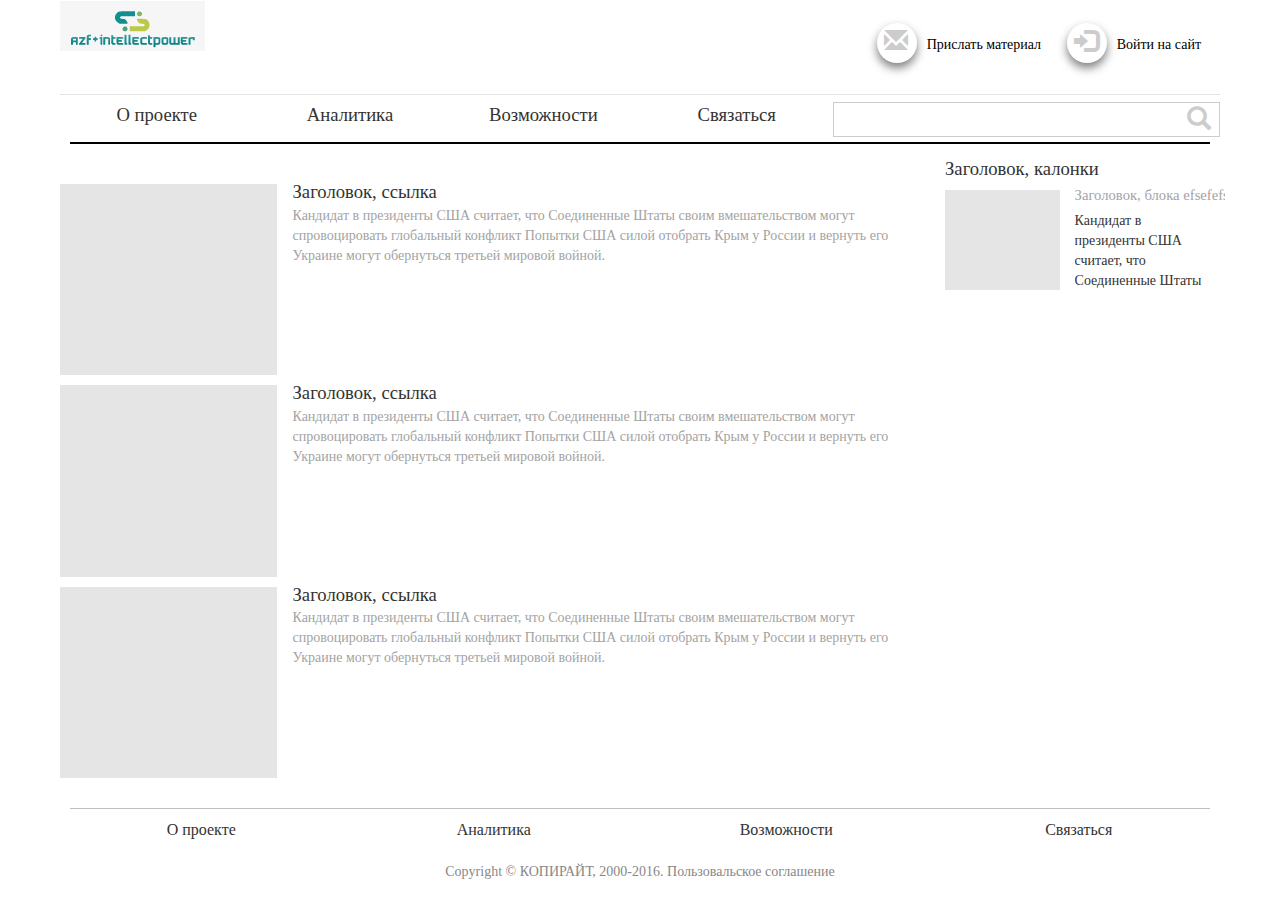
<file: html/index.html>
<!DOCTYPE html>
<html lang="ru">

<head>

    <meta charset="utf-8">
    <meta http-equiv="X-UA-Compatible" content="IE=edge">
    <meta name="viewport" content="width=device-width, initial-scale=1">
    <meta name="description" content="">
    <meta name="author" content="">

    <title></title>

    <!-- Bootstrap Core CSS -->
    <link href="css/bootstrap.min.css" rel="stylesheet">

    <!-- Custom CSS -->
    <link href="css/main.css" rel="stylesheet">
    <link href="css/media.css" rel="stylesheet">

    <!-- Custom Fonts -->

    <!-- HTML5 Shim and Respond.js IE8 support of HTML5 elements and media queries -->
    <!-- WARNING: Respond.js doesn't work if you view the page via file:// -->
    <!--[if lt IE 9]>
        <script src="https://oss.maxcdn.com/libs/html5shiv/3.7.0/html5shiv.js"></script>
        <script src="https://oss.maxcdn.com/libs/respond.js/1.4.2/respond.min.js"></script>
    <![endif]-->

</head>

<body>
<div class='container' id="body">
<header class="">
<div class="row" id="header">
		<div id="logo" class="col-md-8">
<img src="img/logo.png"/>
		</div>
<div id="nav-button" class="col-md-4">
  <div id="button-nav">
  <a id="email-button" href="#">
				<div class="left">
					<span class="glyphicon glyphicon-envelope"></span>
				</div>
				<div class="right">
					<span>
						Прислать материал
					</span>
			</div>
 	 </a>
   <a id="entry" href="#">
       <div class="left">
         <span class="glyphicon glyphicon glyphicon-log-in"></span>
       </div>
       <div class="right">
         <span>
           Войти на сайт
         </span>
      </div>
   </a>
  </div>
</div>
</div>
<div class="row">
  <nav>
    <div class="menu col-md-2">
      <div class="a">О проекте</div>
        <ul class="menu-dropdown">
        <li><a href="#">Экспертиза</a></li>
        <li><a href="#">Мисcия</a></li>
        <li><a href="#">Видения рынка</a></li>
        <li><a href="#">Стратегия</a></li>
      </ul>
    </div>

    <div class="col-md-2  a">
      <a href="#">Аналитика</a>
    </div>
    <div class="col-md-2  a">
      <a href="#">Возможности</a>
    </div>
    <div class="col-md-2  a">
      <a href="#">Связаться</a>
    </div>
    <div id="search" class="col-md-4">
      <form id="form-search">
      <div class="col-md-11 col-sm-11 col-xs-11">
        <input id="input-search" class="" type="text" />
      </div>
        <div id="button-search" class="col-xs-1">
            <span class="glyphicon glyphicon-search"></span>
        </div>

      </form>
    </div>
      </nav>
    </div>
    </header>
    <div id="content">
     <div class="row">
        <div class="article col-md-9">
        <div class="row">
          <div  class="img-article col-md-3 col-sm-3 col-xs-3">
            <img src="images/images.png" title=""  class="img-responsive" />
          </div>
          <div  class="post-article col-md-9 col-sm-9 col-xs-9">
            <a href="#">Заголовок, ссылка</a>
            <div class="post-article">
              Кандидат в президенты США считает, что Соединенные Штаты своим вмешательством могут спровоцировать глобальный конфликт Попытки США силой отобрать Крым у России и вернуть его Украине могут обернуться третьей мировой войной.
            </div>
          </div>
        </div>
        <div class="row">
          <div  class="img-article col-md-3 col-sm-3 col-xs-3">
            <img src="images/images.png" title=""  class="img-responsive" />
          </div>
          <div  class="post-article col-md-9 col-sm-9 col-xs-9">
            <a href="#">Заголовок, ссылка</a>
            <div class="post-article">
              Кандидат в президенты США считает, что Соединенные Штаты своим вмешательством могут спровоцировать глобальный конфликт Попытки США силой отобрать Крым у России и вернуть его Украине могут обернуться третьей мировой войной.
            </div>
          </div>
        </div>
        <div class="row">
          <div  class="img-article col-md-3 col-sm-3 col-xs-3">
            <img src="images/images.png" title=""  class="img-responsive" />
          </div>
          <div  class="post-article col-md-9 col-sm-9 col-xs-9">
            <a href="#">Заголовок, ссылка</a>
            <div class="post-article">
              Кандидат в президенты США считает, что Соединенные Штаты своим вмешательством могут спровоцировать глобальный конфликт Попытки США силой отобрать Крым у России и вернуть его Украине могут обернуться третьей мировой войной.
            </div>
          </div>
        </div>
        </div>

        <div id="right-content" class="col-md-3 col-sm-3 col-xs-3">
          <h3>Заголовок, калонки </h3>
          <div class="right-content-post">
            <div class="img-article col-md-5">
               <img src="images/images.png" title=""  class="img-responsive" />
            </div>
            <div class="col-md-7">
              <a href="#">Заголовок, блока efsefefsef fvdrfvdvrsdv</a>
              <div class="right-post">
                Кандидат в президенты США считает, что Соединенные Штаты своим вмешательством могут спровоцировать глобальный конфликт Попытки США силой отобрать Крым у России и вернуть его Украине могут обернуться третьей мировой войной.
            </div>
          </div>
        </div>
     </div>
   </div>
</div>
<div id="foter">

<div id="nav-foter" class="row">
  <div class ="col-md-3 col-sm-3">
    <a href="#">О проекте</a>
  </div>
  <div class ="col-md-3 col-sm-3">
      <a href="#">Аналитика</a>
  </div>
  <div class ="col-md-3 col-sm-3">
      <a href="#">Возможности</a>
  </div>
  <div class ="col-md-3 col-sm-3">
      <a href="#">Связаться</a>
  </div>
</div>
<div id="text-foter" class="row">
Copyright &copy; КОПИРАЙТ, 2000-2016. Пользовальское соглашение
</div>
</div>
<!-- jQuery -->
<script src="js/jquery.js"></script>
<script src="js/main.js"></script>
<!-- Bootstrap Core JavaScript -->
<script src="js/bootstrap.min.js"></script>
</body>

</html>
</file>
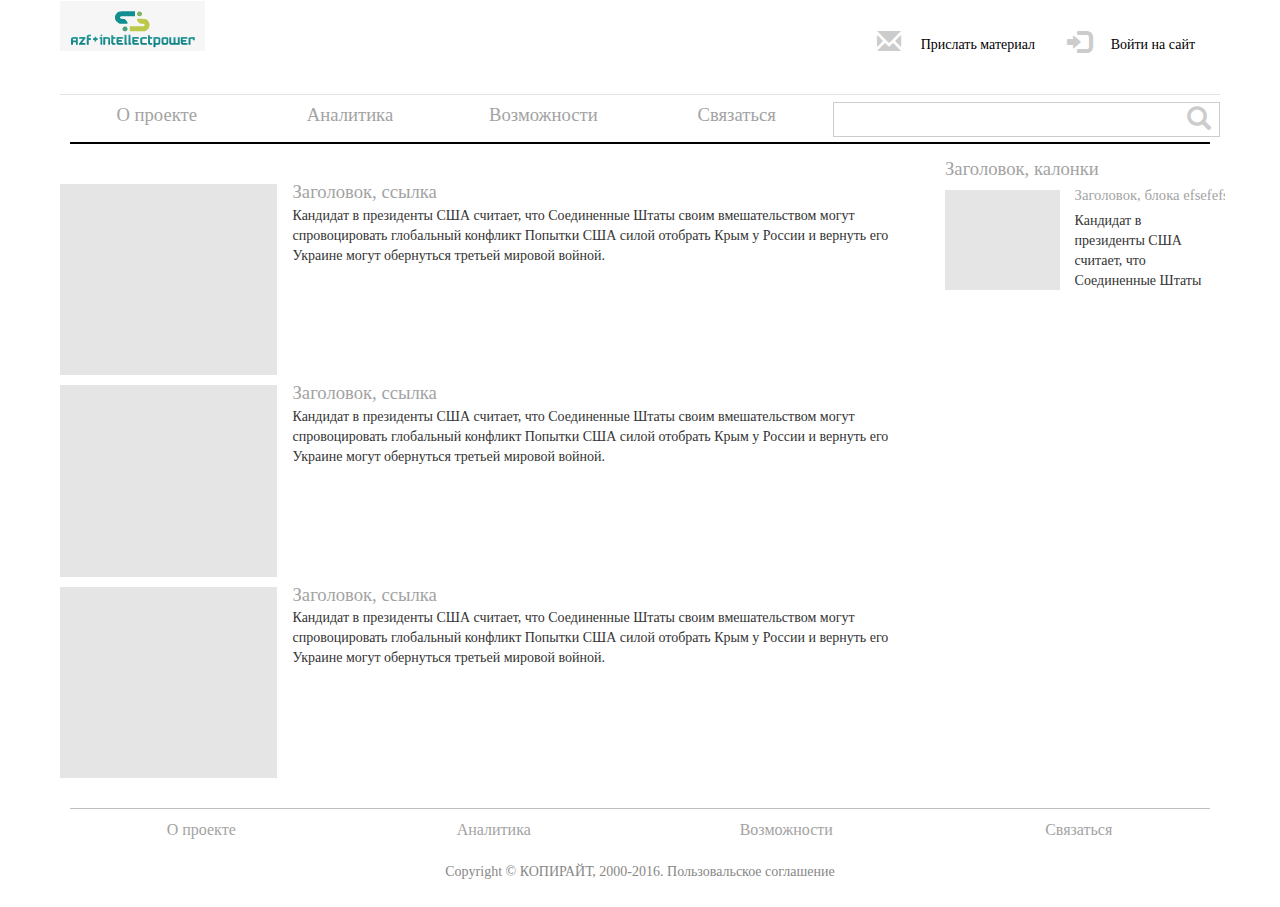
<file: html/bekap/03.08.2016 10-15/index.html>
<!DOCTYPE html>
<html lang="ru">

<head>

    <meta charset="utf-8">
    <meta http-equiv="X-UA-Compatible" content="IE=edge">
    <meta name="viewport" content="width=device-width, initial-scale=1">
    <meta name="description" content="">
    <meta name="author" content="">

    <title></title>

    <!-- Bootstrap Core CSS -->
    <link href="css/bootstrap.min.css" rel="stylesheet">

    <!-- Custom CSS -->
    <link href="css/main.css" rel="stylesheet">
    <link href="css/media.css" rel="stylesheet">

    <!-- Custom Fonts -->

    <!-- HTML5 Shim and Respond.js IE8 support of HTML5 elements and media queries -->
    <!-- WARNING: Respond.js doesn't work if you view the page via file:// -->
    <!--[if lt IE 9]>
        <script src="https://oss.maxcdn.com/libs/html5shiv/3.7.0/html5shiv.js"></script>
        <script src="https://oss.maxcdn.com/libs/respond.js/1.4.2/respond.min.js"></script>
    <![endif]-->

</head>

<body>
<div class='container' id="body">
<header class="">
<div class="row" id="header">
		<div id="logo" class="col-md-8">
<img src="img/logo.png"/>
		</div>
<div id="nav-button" class="col-md-4">
  <div id="button-nav">
  <a id="email-button" href="#">
				<div class="left">
					<span class="glyphicon glyphicon-envelope"></span>
				</div>
				<div class="right">
					<span>
						Прислать материал
					</span>
			</div>
 	 </a>
   <a id="entry" href="#">
       <div class="left">
         <span class="glyphicon glyphicon glyphicon-log-in"></span>
       </div>
       <div class="right">
         <span>
           Войти на сайт
         </span>
      </div>
   </a>
  </div>
</div>
</div>
<div class="row">
  <nav>
    <div class="col-md-2 a">
      <a href="#">О проекте</a>
    </div>
    <div class="col-md-2  a"> 
      <a href="#">Аналитика</a>
    </div>
    <div class="col-md-2  a">
      <a href="#">Возможности</a>
    </div>
    <div class="col-md-2  a">
      <a href="#">Связаться</a>
    </div>
    <div id="search" class="col-md-4">
      <form id="form-search">
      <div class="col-md-11 col-sm-11 col-xs-11">
        <input id="input-search" class="" type="text" />
      </div>
        <div id="button-search" class="col-xs-1">
            <span class="glyphicon glyphicon-search"></span>
        </div>

      </form>
    </div>
      </nav>
    </div>
    </header>
    <div id="content">
     <div class="row">
        <div class="article col-md-9">
        <div class="row">
          <div  class="img-article col-md-3 col-sm-3 col-xs-3">
            <img src="images/images.png" title=""  class="img-responsive" />
          </div>
          <div  class="post-article col-md-9 col-sm-9 col-xs-9">
            <a href="#">Заголовок, ссылка</a>
            <div class="post-article">
              Кандидат в президенты США считает, что Соединенные Штаты своим вмешательством могут спровоцировать глобальный конфликт Попытки США силой отобрать Крым у России и вернуть его Украине могут обернуться третьей мировой войной.
            </div>
          </div>
        </div>
        <div class="row">
          <div  class="img-article col-md-3 col-sm-3 col-xs-3">
            <img src="images/images.png" title=""  class="img-responsive" />
          </div>
          <div  class="post-article col-md-9 col-sm-9 col-xs-9">
            <a href="#">Заголовок, ссылка</a>
            <div class="post-article">
              Кандидат в президенты США считает, что Соединенные Штаты своим вмешательством могут спровоцировать глобальный конфликт Попытки США силой отобрать Крым у России и вернуть его Украине могут обернуться третьей мировой войной.
            </div>
          </div>
        </div>
        <div class="row">
          <div  class="img-article col-md-3 col-sm-3 col-xs-3">
            <img src="images/images.png" title=""  class="img-responsive" />
          </div>
          <div  class="post-article col-md-9 col-sm-9 col-xs-9">
            <a href="#">Заголовок, ссылка</a>
            <div class="post-article">
              Кандидат в президенты США считает, что Соединенные Штаты своим вмешательством могут спровоцировать глобальный конфликт Попытки США силой отобрать Крым у России и вернуть его Украине могут обернуться третьей мировой войной.
            </div>
          </div>
        </div>
        </div>

        <div id="right-content" class="col-md-3 col-sm-3 col-xs-3">
          <h3>Заголовок, калонки </h3>
          <div class="right-content-post">
            <div class="img-article col-md-5">
               <img src="images/images.png" title=""  class="img-responsive" />
            </div>
            <div class="col-md-7">
              <a href="#">Заголовок, блока efsefefsef fvdrfvdvrsdv</a>
              <div class="right-post">
                Кандидат в президенты США считает, что Соединенные Штаты своим вмешательством могут спровоцировать глобальный конфликт Попытки США силой отобрать Крым у России и вернуть его Украине могут обернуться третьей мировой войной.
            </div>
          </div>
        </div>
     </div>
   </div>
</div>
<div id="foter">

<div id="nav-foter" class="row">
  <div class ="col-md-3 col-sm-3">
    <a href="#">О проекте</a>
  </div>
  <div class ="col-md-3 col-sm-3">
      <a href="#">Аналитика</a>
  </div>
  <div class ="col-md-3 col-sm-3">
      <a href="#">Возможности</a>
  </div>
  <div class ="col-md-3 col-sm-3">
      <a href="#">Связаться</a>
  </div>
</div>
<div id="text-foter" class="row">
Copyright &copy; КОПИРАЙТ, 2000-2016. Пользовальское соглашение
</div>
</div>
<!-- jQuery -->
<script src="js/jquery.js"></script>
<script src="js/main.js"></script>
<!-- Bootstrap Core JavaScript -->
<script src="js/bootstrap.min.js"></script>
</body>

</html>
</file>
<file: html/css/main.css>
body{
	font-family: Segoe Ui light;
}

#header{
		min-height: 95px;
}
header{
	border-bottom: 2px solid #000;
	padding-bottom: 3px;
	padding-left: 5px;
	padding-right: 5px;
}
#logo{
	margin: 0;
	padding: 0;
}
#email-button  .left .glyphicon, #entry .left .glyphicon{
	font-size: 18pt;
	color: #ccc;
}

#nav-button{
	padding: 0;
	 margin-top: 2%;
	}
#header{
	 border-bottom: 1px solid #E4E4E4;
}

#email-button  .left, #entry .left{
 display: block;
 float: left;
	width: 34px;
	height: 30px;
	margin-top: 2.5%;
	position: relative;
		 height: 40px;
		 width: 40px;
		 -webkit-box-flex: 0;
		 -webkit-flex: 0 0 56px;
		 -ms-flex: 0 0 56px;
		 flex: 0 0 56px;
		 display: inline-block;
		 padding: 0;
		 margin: 0px;
		 border: 0;
		 border-radius: 100%;
		 overflow: hidden;
		 font-size: 34px;
		 box-shadow: 0 5px 10px rgba(0, 0, 0, 0.5);
}

#email-button  .left span.glyphicon, #entry .left span.glyphicon{
	top:-6px;
	left: 7px;
}

#email-button  .right, #entry .right {
	width: 150px;
	float: left;
	padding-left: 10px;
		padding-right: 0;
}

#entry, #email-button{
	transition: all 0.6s ease 0s;
	display: block;
	width: 190px;
	height: 44px;
	color: #000;
}
#entry:hover, #email-button:hover{
	transition: all 0.6s ease 0s;
	color:#BBC749;
}
#entry:active, #email-button:active{
	color:#BBC749;
	text-decoration: none;
}

#email-button { /* Левая колонка */
 float: left; /* Обтекание справа */
}
#entry { /* Правая колонка */
 margin-left: 190px; /* Отступ слева */
}
#button-nav{
	width: 300px;
	margin: 0 auto;
}
.right span{
	line-height: 1em;
	height: 44px;
	display		: table-cell;
	vertical-align	: middle;
 }

 nav div{
	 height: 44px;

 }
  nav div.a{
	text-align: center;
  line-height: 40px;
	 }
 nav a, nav div.a{
	 	transition: all 0.6s ease 0s;
	 font-size:14pt;
	 color: #333333;
}
nav a:hover, nav div.a:hover{
	transition: all 0.6s ease 0s;
	text-decoration: none;
	color: #BBC749;
}
nav a:active{
	color: #BBC749;
	text-decoration: none;
}
#search,#search div{
	padding: 0;
}
#input-search{
	width: 100%;
	height: 27px;
		margin-top: 2px;
border: 0px solid #000;
padding-left: 3px;
padding-right: 3px;
cursor: text;
}

#search{
		margin-top: 7px;
	height: 35px;
	border: 1px solid #ccc;
}
#button-search span{
	display: block;
	width: 35px;
	height: 35px;
	margin-top: 2px;
	font-size: 18pt;
	color: #ccc;
	cursor: pointer;
	transition: all 0.6s ease 0s;
}
#button-search span:hover{
	transition: all 0.6s ease 0s;
	color: #108F91;
}
#button-search span:active{
		color: #108F91;
	 text-decoration: none;
}
#content{
	margin-top: 15px;
	padding-left: 5px;
	padding-right: 5px;

}
.img-article{
	padding: 0;
	margin-top: 10px;
}
.post-article a{
	transition: all 0.6s ease 0s;
	font-size: 14pt;
	color: #333333;
	text-decoration: none;
	display: inline-block;
	margin-top: 5px;
}
.post-article a:hover{
	transition: all 0.6s ease 0s;
	text-decoration: none;
		color: #BBC749;
}
.post-article a:active{
		color: #BBC749;
		text-decoration: none;
}
.post-article{
	color:#A3A3A3;
}

.article{
	margin-top: 15px;

}
#right-content{
	padding-right: 0;
}
#right-content h3{
	transition: all 0.6s ease 0s;
	margin: 0;
	font-size: 14pt;
	color:#333333;
	text-decoration: none;
}
#right-content a{
	transition: all 0.6s ease 0s;
	font-size: 11pt;
	display: inline-block;
	margin-top: 5px;
	color: #A3A3A3;
	text-decoration: none;
	white-space:nowrap;
	width: 150px;
	overflow: hidden;
}
#right-content a:hover{
	color: #BBC749;
	text-decoration: none;
}
#right-content a:active{
	color: #BBC749;
	text-decoration: none;
}


.right-post{
	height: 80px;
	overflow: hidden;
}
#foter{
	border-top: 1px solid #BFBFBF;
	margin-top: 30px;
}
#nav-foter{
	margin-top: 10px;
}
#nav-foter div{
	text-align: center;
}
#nav-foter a{
	transition: all 0.6s ease 0s;
	font-size: 12pt;
	color:#333333;
	text-decoration: none;
}
#nav-foter a:hover{
	transition: all 0.6s ease 0s;
	color: #BBC749;
	text-decoration: none;
}
#nav-foter a:active{
	color: #BBC749;
	text-decoration: none;
}
#text-foter{
	margin-top: 20px;
	text-align: center;
	color: #888786;
	margin-bottom: 25px;
}

/* Меню выдвижное */


.menu-title {
  display: block;
  height: 40px;
  padding: 12px 0 0;
  text-align: center;
  color: #000;
  font-weight: bold;
  text-transform: uppercase;
  transition: 0.3s background-color;
}

.menu:hover > .menu-title:before {
  border-top-width: 0;
  transition: 0.2s border-top-width ease-in, 0.3s border-top-color;
}

.menu-title:after {
  content: "";
  display: block;
  height: 0;
  border-left: 75px solid transparent;
  border-right: 75px solid transparent;
  border-bottom: 0 solid #ebebeb;
  position: absolute;
  bottom: 0;
  left: 0;
  z-index: 101;
  transition: 0.2s border-bottom ease-in;
}
.menu:hover{
	cursor: pointer;
}

.menu:hover > .menu-title:after {
  border-bottom-width: 5px;
  transition: 0.2s 0.2s border-bottom-width ease-out;
}

.menu-title_2nd {
  background: #4e96b3;
}

.menu-title_2nd:hover {
  background: #3e86a3;
}

.menu-title_2nd:before {
  border-top-color: #4e96b3;
}

.menu-title_2nd:hover:before {
  border-top-color: #3e86a3;
}

.menu-title_3rd {
  background: #c97676;
}

.menu-title_3rd:hover {
  background: #b96666;
}

.menu-title_3rd:before {
  border-top-color: #c97676;
}

.menu-title_3rd:hover:before {
  border-top-color: #b96666;
}

.menu-title_4th {
  background: #dbab58;
}

.menu-title_4th:hover {
  background: #cb9b48;
}

.menu-title_4th:before {
  border-top-color: #dbab58;
}

.menu-title_4th:hover:before {
  border-top-color: #cb9b48;
}

.menu-dropdown {
  width:160px;
  background: #fff;
  position: absolute;
  border-radius: 0 0 5px 5px;
  padding-left: 0px;
  z-index: 100;
  transition: 0.5s padding, 0.5s background;
}


.menu:not(:hover) > .menu-dropdown:after {
  border-top-color: #dddddd;
}

.menu:not(:hover) > .menu-title:after {
  border-bottom-color: #dddddd;
}

 .menu-dropdown > * {
  overflow: hidden;
  height: 35px;
  padding: 5px 10px;
 background: transparent;
  white-space: nowrap;
  border-left: 1px solid #ccc;
  border-right: 1px solid #ccc; 
  transition: 0.5s height cubic-bezier(0.73, 0.32, 0.34, 1.5), 0.5s padding cubic-bezier(0.73, 0.32, 0.34, 1.5), 0.5s margin cubic-bezier(0.73, 0.32, 0.34, 1.5), 0.5s 0.2s color, 0.2s background-color, 0.2s borde;
}
.menu-dropdown  li a{
	display: block;
}
.menu-dropdown > *:first-child{
	border-top:1px solid #ccc;
}

.menu-dropdown > *:last-child{
	border-bottom:1px solid #ccc;
}


.menu-dropdown > *:hover {
  background: rgba(0, 0, 0, 0.1);
}

.menu:not(:hover) > .menu-dropdown > * {
  visibility: hidden;
  height: 0;
  padding-top: 0;
  padding-bottom: 0;
  margin: 0;
  color: rgba(25, 25, 25, 0);
  transition: 0.5s 0.1s height, 0.5s 0.1s padding, 0.5s 0.1s margin, 0.3s color, 0.6s visibility;
  z-index: 99;
}
</file>
<file: html/css/media.css>
@media (max-width: 320px) {
  #button-nav{
    width: 140px;
  }
  #email-button,  #entry { /* Левая колонка */
   clear: both;
   margin:10px 0px 10px  0px;
  }
}
@media (max-width: 990px) {
  #right-content{
    display: none;
  }
}
</file>
<file: html/bekap/03.08.2016 10-15/css/main.css>
body{
	font-family: Segoe Ui light;
}

#header{
		min-height: 95px;
}
header{
	border-bottom: 2px solid #000;
	padding-bottom: 3px;
	padding-left: 5px;
	padding-right: 5px;
}
#logo{
	margin: 0;
	padding: 0;
}
#email-button  .left .glyphicon, #entry .left .glyphicon{
	font-size: 18pt;
	color: #ccc;
}

#nav-button{
	padding: 0;
	 margin-top: 2%;
	}
#header{
	 border-bottom: 1px solid #E4E4E4;
}

#email-button  .left, #entry .left{
 display: block;
 float: left;
	width: 34px;
	height: 30px;
	margin-top: 2.5%;
}
#email-button  .right, #entry .right {
	width: 150px;
	float: left;
	padding-left: 10px;
		padding-right: 0;
}

#entry, #email-button{
	display: block;
	width: 190px;
	height: 44px;
	color: #000;
}
#entry:hover, #email-button:hover{
	color:#BBC749;
}
#email-button { /* Левая колонка */
 float: left; /* Обтекание справа */
}
#entry { /* Правая колонка */
 margin-left: 190px; /* Отступ слева */
}
#button-nav{
	width: 300px;
	margin: 0 auto;
}
.right span{
	line-height: 1em;
	height: 44px;
	display		: table-cell;
	vertical-align	: middle;
 }
 nav div{
	 height: 44px;

 }
  nav div.a{
	text-align: center;
  line-height: 40px;
	 }
 nav a{
	 font-size:14pt;
	 color: #A3A3A3;
}
nav a:hover{
	text-decoration: none;
	color: #BBC749;
}
#search,#search div{
	padding: 0;
}
#input-search{
	width: 100%;
	height: 27px;
		margin-top: 2px;
border: 0px solid #000;
padding-left: 3px;
padding-right: 3px;
cursor: text;
}

#search{
		margin-top: 7px;
	height: 35px;
	border: 1px solid #ccc;
}
#button-search span{
	display: block;
	width: 35px;
	height: 35px;
	margin-top: 2px;
	font-size: 18pt;
	color: #ccc;
	cursor: pointer;
}
#button-search span:hover{
	color: #108F91;
}
#content{
	margin-top: 15px;
	padding-left: 5px;
	padding-right: 5px;

}
.img-article{
	padding: 0;
	margin-top: 10px;
}
.post-article a{
	font-size: 14pt;
	color:#A3A3A3;
	text-decoration: none;
	display: inline-block;
	margin-top: 5px;
}
.post-article a:hover{
	text-decoration: none;
		color: #BBC749;
}
.article{
	margin-top: 15px;

}
#right-content{
	padding-right: 0;
}
#right-content h3{
	margin: 0;
	font-size: 14pt;
	color:#A3A3A3;
	text-decoration: none;
}
#right-content a{
	font-size: 11pt;
	display: inline-block;
	margin-top: 5px;
	color: #A3A3A3;
	text-decoration: none;
	white-space:nowrap;
	width: 150px;
	overflow: hidden;
}
#right-content a:hover{
	color: #BBC749;
	text-decoration: none;
}


.right-post{
	height: 80px;
	overflow: hidden;
}
#foter{
	border-top: 1px solid #BFBFBF;
	margin-top: 30px;
}
#nav-foter{
	margin-top: 10px;
}
#nav-foter div{
	text-align: center;
}
#nav-foter a{
	font-size: 12pt;
	color:#A3A3A3;
	text-decoration: none;
}
#nav-foter a:hover{
	color: #BBC749;
	text-decoration: none;
}
#text-foter{
	margin-top: 20px;
	text-align: center;
	color: #888786;
	margin-bottom: 25px;
}
</file>
<file: html/bekap/03.08.2016 10-15/css/media.css>
@media (max-width: 320px) {
  #button-nav{
    width: 140px;
  }
  #email-button { /* Левая колонка */
   clear: both;
   margin: 0;
  }
  #entry { /* Правая колонка */
clear: both;
margin: 0;
  }
}
@media (max-width: 990px) {
  #right-content{
    display: none;
  }
}
</file>
